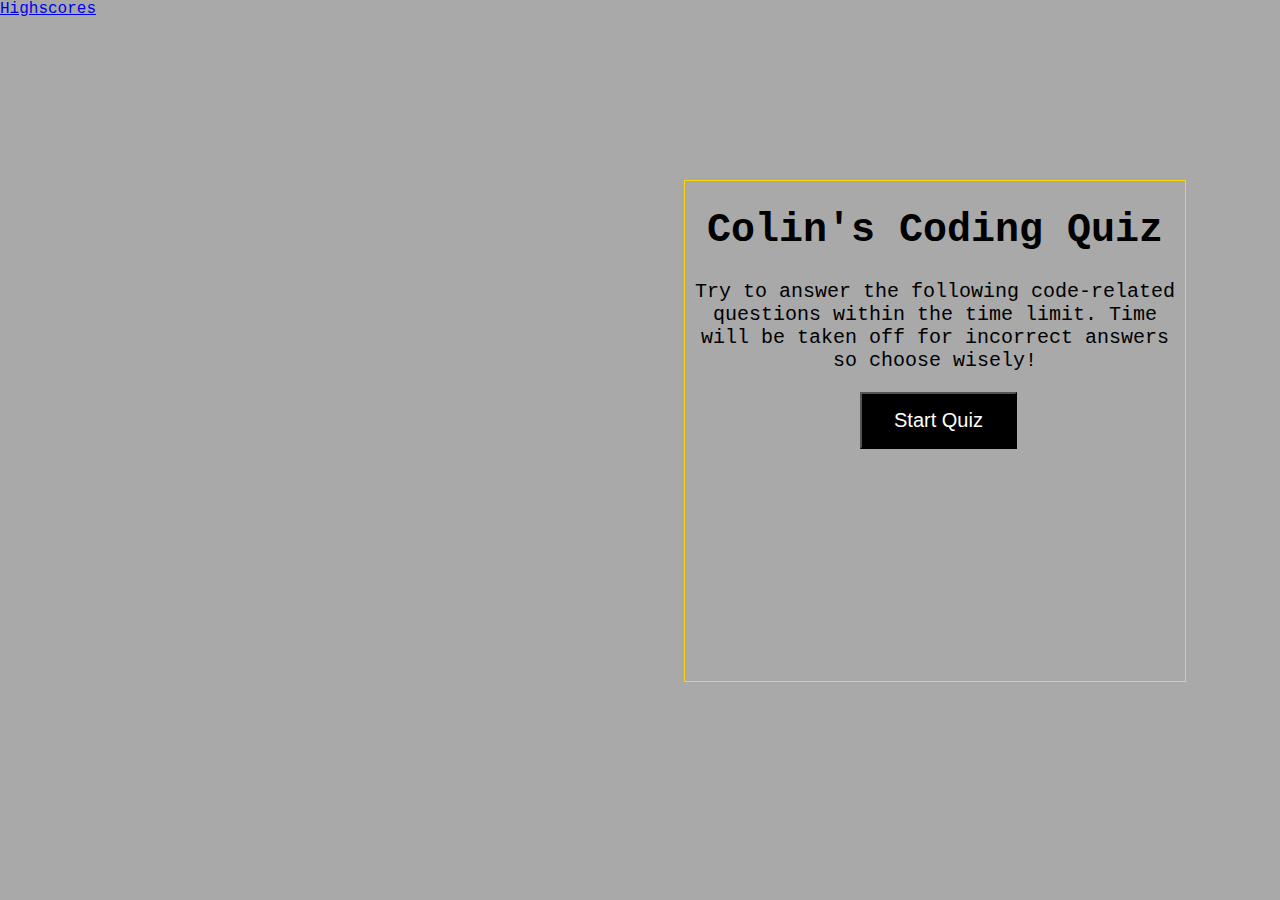
<file: index.html>
<!DOCTYPE html>
<html lang="en-us">
  
<head>
    <meta charset="UTF-8" />
    <meta name="viewport"  content="width=device-width, initial-scale=1.0" />
    <meta http-equiv="X-UA-Compatible" content="ie=edge" />
   <link rel="stylesheet" type="text/css" href="assets/css/style.css">
    <title>Colin's Code Quiz</title>
</head>

<body>
    <!-- link to highscores -->
    <a href="highscores.html">Highscores</a>
    <!-- this is a container -->
    <div id="container"> 
        <div id="currentTime"></div>
        <div id="questionsDiv">
            <h1>Colin's Coding Quiz</h1>
            <p>Try to answer the following code-related questions within the time limit. Time will be taken off for incorrect answers so choose wisely! </p>
            <ul id="choicesUl"></ul>
            <!-- buttons -->
            <button id="startBtn">Start Quiz</button>
        </div>
    </div>

    <script src="assets/js/questions.js"></script>

</body>

</html>
</file>
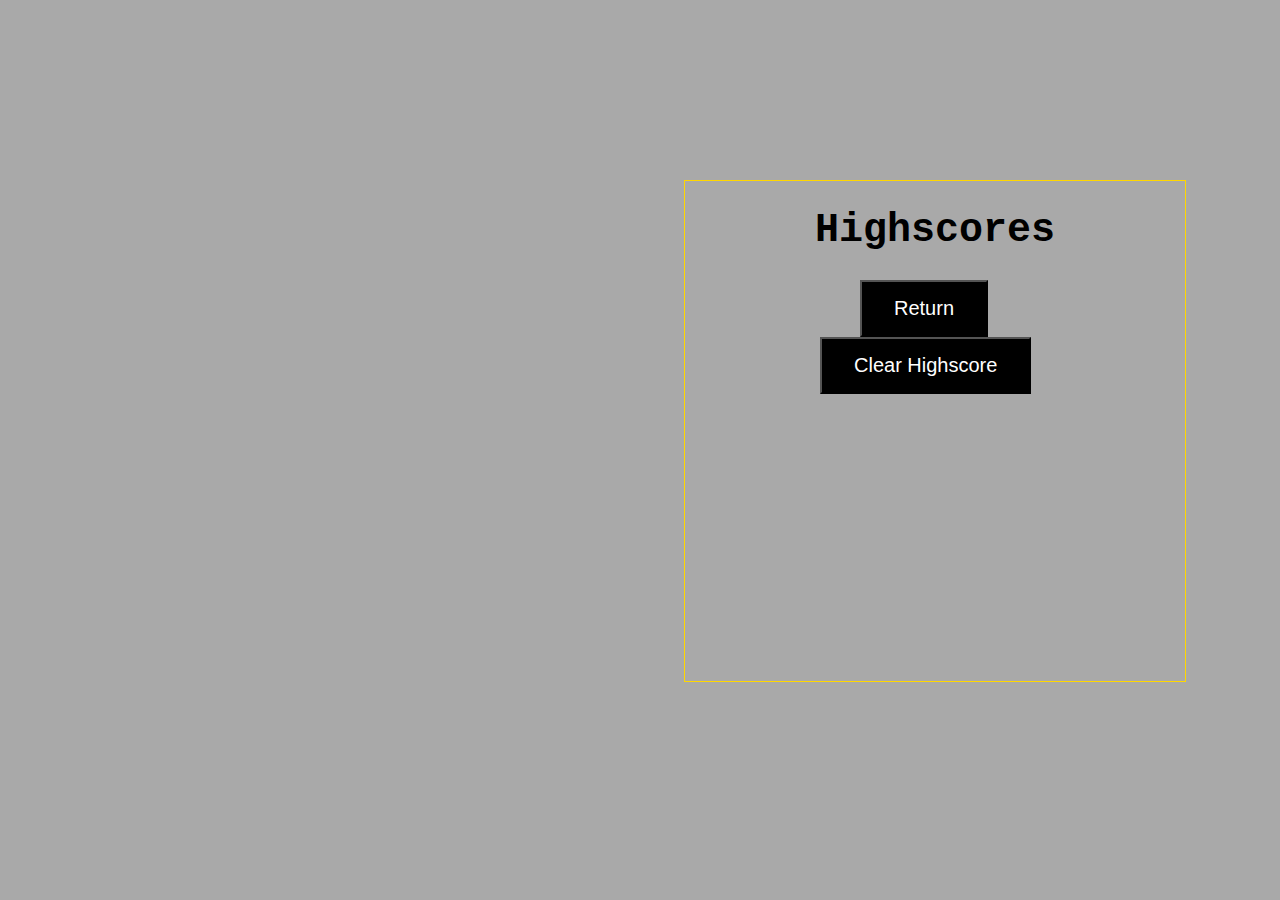
<file: highscores.html>
<!DOCTYPE html>
<html lang="en-us">

<head>
    <meta charset="UTF-8" />
    <meta name="viewport"  content="width=device-width, initial-scale=1.0" />
    <meta http-equiv="X-UA-Compatible" content="ie=edge" />
   <link rel="stylesheet" type="text/css" href="assets/css/style.css">
    <title>Colin's Code Quiz</title>
</head>

<body>
    <!-- identifiers below -->
   <div id="container">
    <div id="currentTime"></div>
    <div id="questionsDiv">
        <h1>Highscores</h1>
        <ul id="highScore"></ul>
        <!-- buttons -->
        <button id="mustReturn">Return</button>
        <button id="clear" value="reset">Clear Highscore</button>
    </div>
   </div>
    <script src="assets/js/highscores.js"></script>
</body>

</html>
</file>
<file: assets/css/style.css>
:root {
    background-color: darkgray;
}

body {
    background-color: darkgray;
    font-family: 'Courier New', Courier, monospace;
    font-size: 16px;
    color: black;
    margin: 0;
    padding: 0;
    text-align: left;
}   
   
header {
    background-color: darkgray;
    padding: 20px;
    text-align: center;
}

h1 {
    font-size: 40px;
    color: black;
    text-align: center;
}

p {
    font-size: 20px;
    color: black;
    text-align: center;
}

#container {
    position: absolute;
    left: 30%;
    top: 20%;
    width: 500px;
    height: 500px;
    border: 1px solid gold;
    margin-left: 300px;
}

#startBtn {
    background-color: black;
    margin-left: 35%;
    padding: 15px 32px;
    font-size: 20px;
    color: white;
}

#startBtn:hover {
    cursor: pointer;
    box-shadow: 0 0.4rem 1.4rem 0 gold;
}

li {
    background-color: black;
    margin-top: 10px;
    padding: 5px 15px;
    width: 80%;
    font-size: 18px;
    color: white;
}

li:hover {
    cursor: pointer;
}

#mustReturn {
    background-color: black;
    margin-left: 35%;
    padding: 15px 32px;
    font-size: 20px;
    color: white;
}

#mustReturn:hover {
    cursor: pointer;
    box-shadow: 0 0.4rem 1.4rem 0 gold;
}

#clear {
    background-color: black;
    margin-left: 35%;
    padding: 15px 32px;
    font-size: 20px;
    color: white;
    margin-left: 135px;
}

#clear:hover {
    cursor: pointer;
    box-shadow: 0 0.4rem 1.4rem 0 gold;
}
</file>
